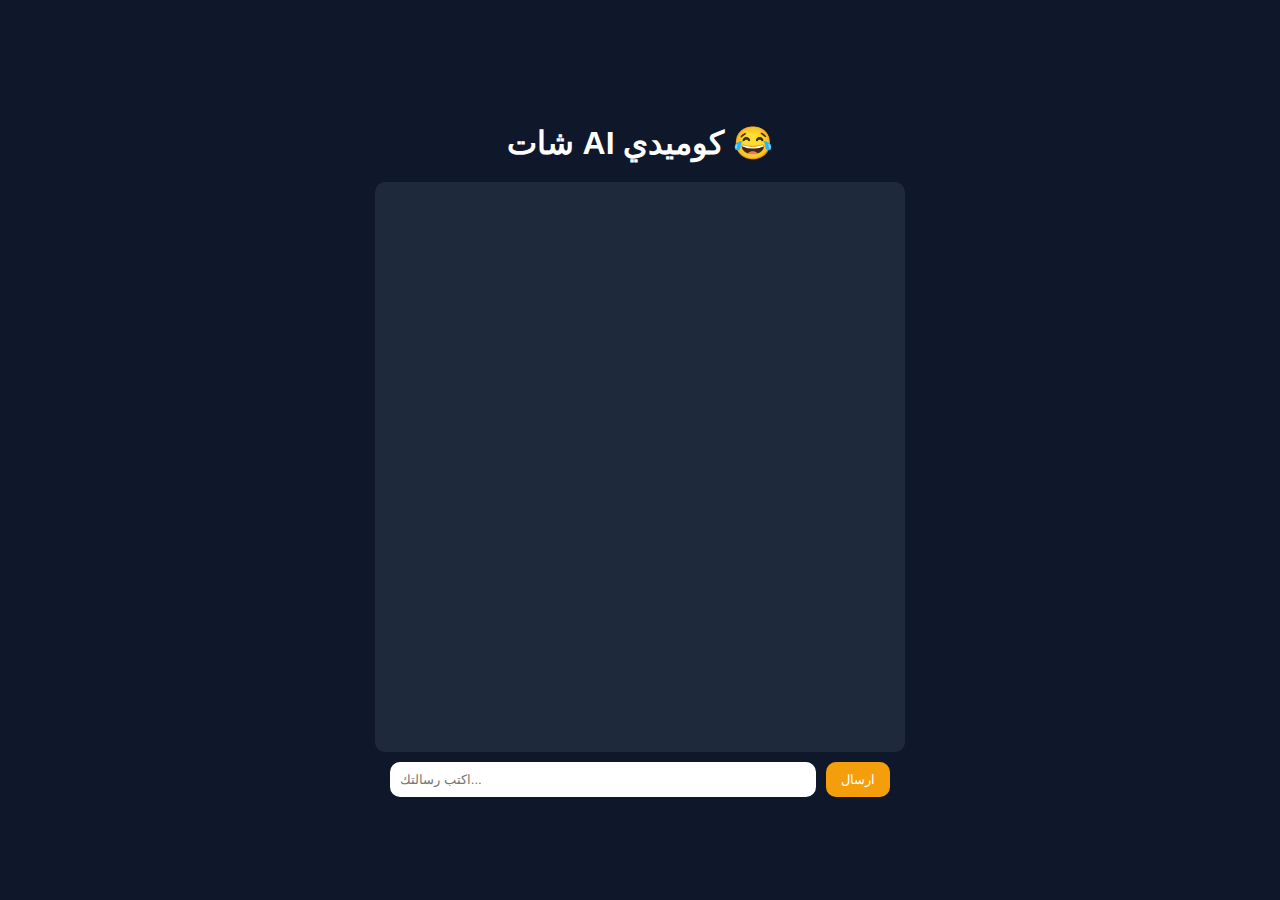
<file: index.html>
<!DOCTYPE html>
<html lang="ar">
<head>
<meta charset="UTF-8">
<title>شات AI كوميدي</title>
<link rel="stylesheet" href="style.css">
</head>
<body>

<h1>شات AI كوميدي 😂</h1>

<div id="chat"></div>

<div id="inputArea">
  <input id="input" placeholder="اكتب رسالتك...">
  <button onclick="send()">ارسال</button>
</div>

<script src="main.js"></script>
</body>
</html>
</file>
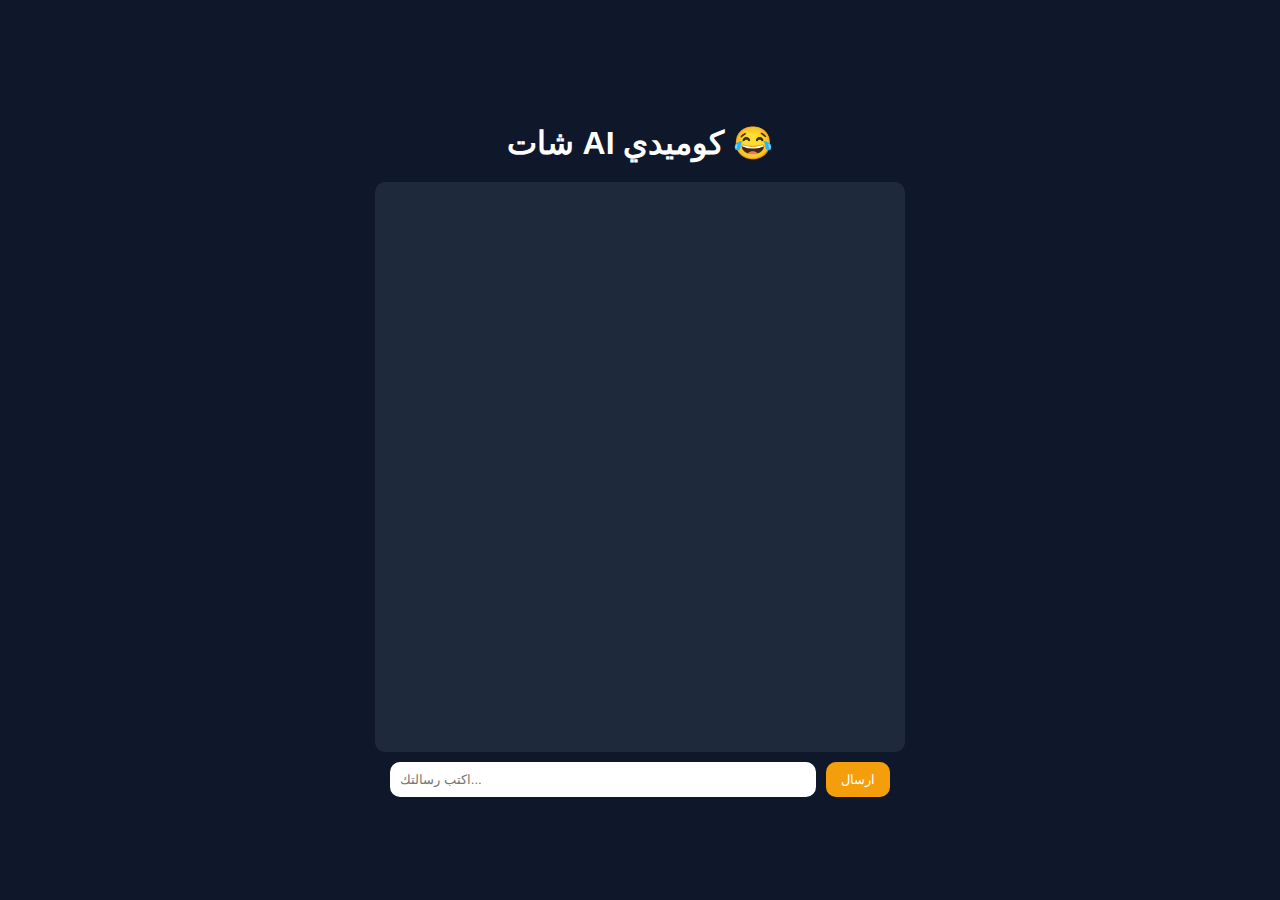
<file: index (18).html>
<!DOCTYPE html>
<html lang="ar">
<head>
<meta charset="UTF-8">
<title>شات AI كوميدي</title>
<link rel="stylesheet" href="style.css">
</head>
<body>

<h1>شات AI كوميدي 😂</h1>

<div id="chat"></div>

<div id="inputArea">
  <input id="input" placeholder="اكتب رسالتك...">
  <button onclick="send()">ارسال</button>
</div>

<script src="main.js"></script>
</body>
</html>
</file>
<file: style.css>
body{
  font-family: Arial;
  background: #0f172a;
  color: white;
  display: flex;
  flex-direction: column;
  align-items: center;
  justify-content: center;
  height: 100vh;
  margin: 0;
}

h1{
  margin-bottom: 20px;
}

#chat{
  width: 90%;
  max-width: 500px;
  height: 60%;
  overflow-y: auto;
  background: #1e293b;
  padding: 15px;
  border-radius: 10px;
  margin-bottom: 10px;
}

.msg{
  margin: 10px 0;
  padding: 10px 15px;
  border-radius: 15px;
  max-width: 70%;
}

.user{
  background: #2563eb;
  margin-left: auto;
}

.bot{
  background: #22c55e;
  margin-right: auto;
}

#inputArea{
  display: flex;
  width: 90%;
  max-width: 500px;
}

input{
  flex: 1;
  padding: 10px;
  border-radius: 10px;
  border: none;
  outline: none;
}

button{
  padding: 10px 15px;
  margin-left: 10px;
  border: none;
  border-radius: 10px;
  background: #f59e0b;
  color: white;
  cursor: pointer;
}
</file>
